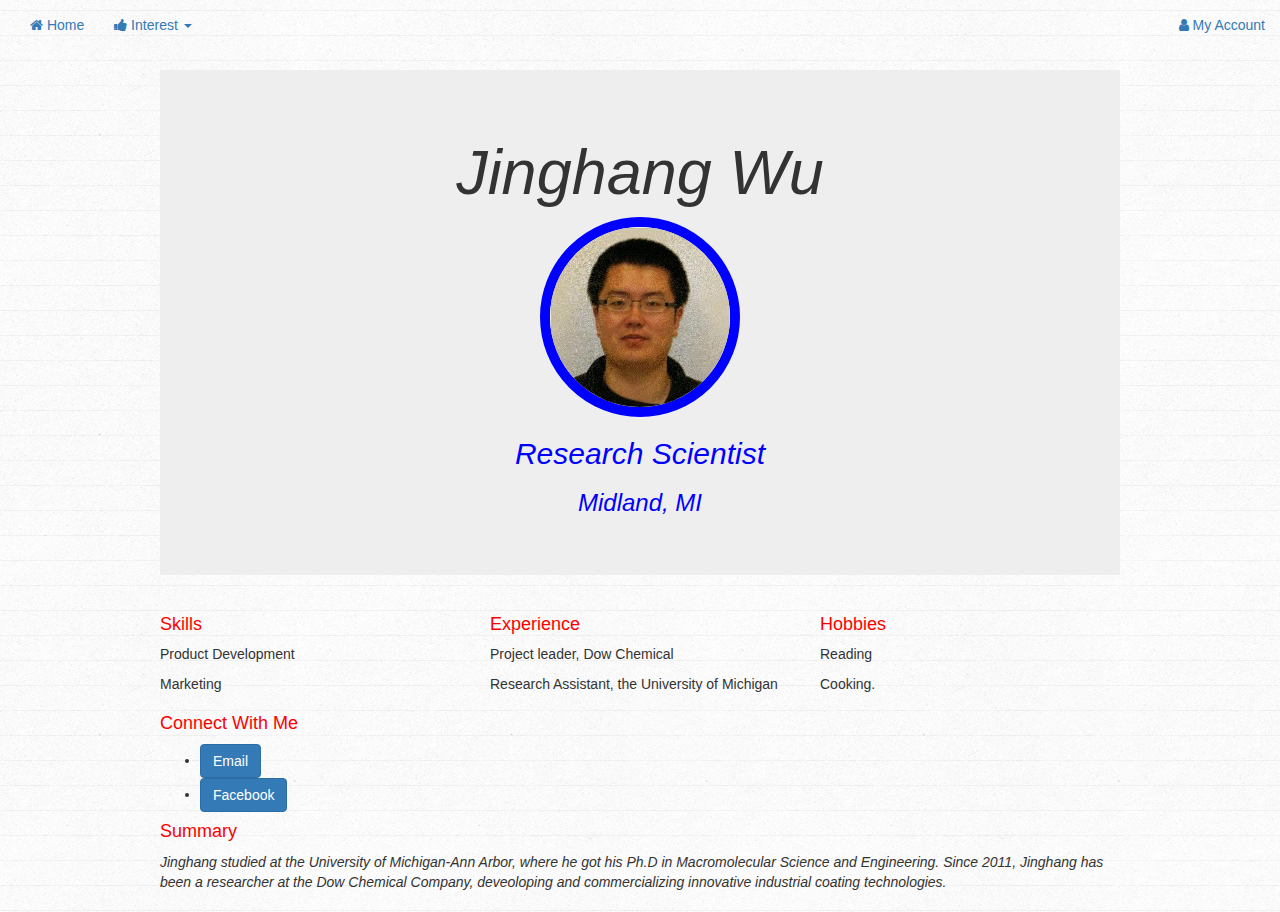
<file: index.html>
<!DOCTYPE html>
<html>
<head>
  <title>Bootstrap Me</title>
  <meta charset="UTF-8">
  <link rel="stylesheet" href="http://maxcdn.bootstrapcdn.com/bootstrap/3.2.0/css/bootstrap.min.css">
  <script src="http://ajax.googleapis.com/ajax/libs/jquery/1.11.1/jquery.min.js"></script>
  <script src="http://maxcdn.bootstrapcdn.com/bootstrap/3.2.0/js/bootstrap.min.js"></script>
  <link rel="stylesheet" href="style.css">
  <link rel="stylesheet" href="https://maxcdn.bootstrapcdn.com/font-awesome/4.4.0/css/font-awesome.min.css">
</head>
<body>
<div class="collapse navbar-collapse" id="bs-example-navbar-collapse-1">
          <ul class="nav navbar-nav">
            <li>
              <a href="index.html">
                <i class="fa fa-home"></i>
                Home
              </a>
            </li>
            <li class="dropdown">
              <a href="#" class="dropdown-toggle" data-toggle="dropdown" role="button" aria-expanded="false">
                <i class="fa fa-thumbs-up"></i>
                Interest
                <span class="caret"></span>
              </a>
              <ul class="dropdown-menu" role="menu">
                <li><a href="#">Reading</a></li>
                <li><a href="#">Cooking</a></li>
                <li><a href="#">traveling</a></li>
                <li><a href="#">Coding</a></li>
              </ul>
            </li>
          </ul>
          <ul class="nav navbar-nav navbar-right">
            <li>
              <a href="#">
                <i class="fa fa-user"></i>
                My Account
              </a>
            </li>
          </ul>
        </div>
      </nav>
    </div>
 <div id="wrapper">
     <div class="jumbotron">
     	<center>
     		<h1>Jinghang Wu</h1>
    			<p>
      			<img src="jinghang.jpg" class = "img-circle">
    			</p>
    		<h2> Research Scientist</h2>
    		<h3>Midland, MI</h3>      
    	</center>
    </div>
    <div class="row">
      <div class="col-sm-4">
        <h4>Skills</h4>
        <p>Product Development</p>
        <p>Marketing</p>
      </div>
      <div class="col-sm-4">
        <h4>Experience</h4>
        <p>Project leader, Dow Chemical</p>
        <p>Research Assistant, the University of Michigan</p>
      </div>
      <div class="col-sm-4">
        <h4>Hobbies</h4>
        <p>Reading</p>
        <p>Cooking.</p>
      </div>
    </div>
    
    <div>
      <h4>Connect With Me</h4>
      <ul>
     
        <li><a href="mailto:j-wu@kellogg.northwestern.edu" class="btn btn-primary"> Email</a></li>
        <li><a href="http://facebook.com/jinghangwu" class="btn btn-primary">Facebook</a></li>
      </ul>
    </div>
    <div>
      <h4 id="Summary"> Summary </h4>
      <p id="italic">
        Jinghang studied at the University of Michigan-Ann Arbor, where he got his Ph.D in Macromolecular Science and Engineering. Since 2011, Jinghang has been a researcher at the Dow Chemical Company, deveoloping and commercializing innovative industrial coating technologies.
      </p>
    </div>
    
  </div>
</body>
</html>
</file>
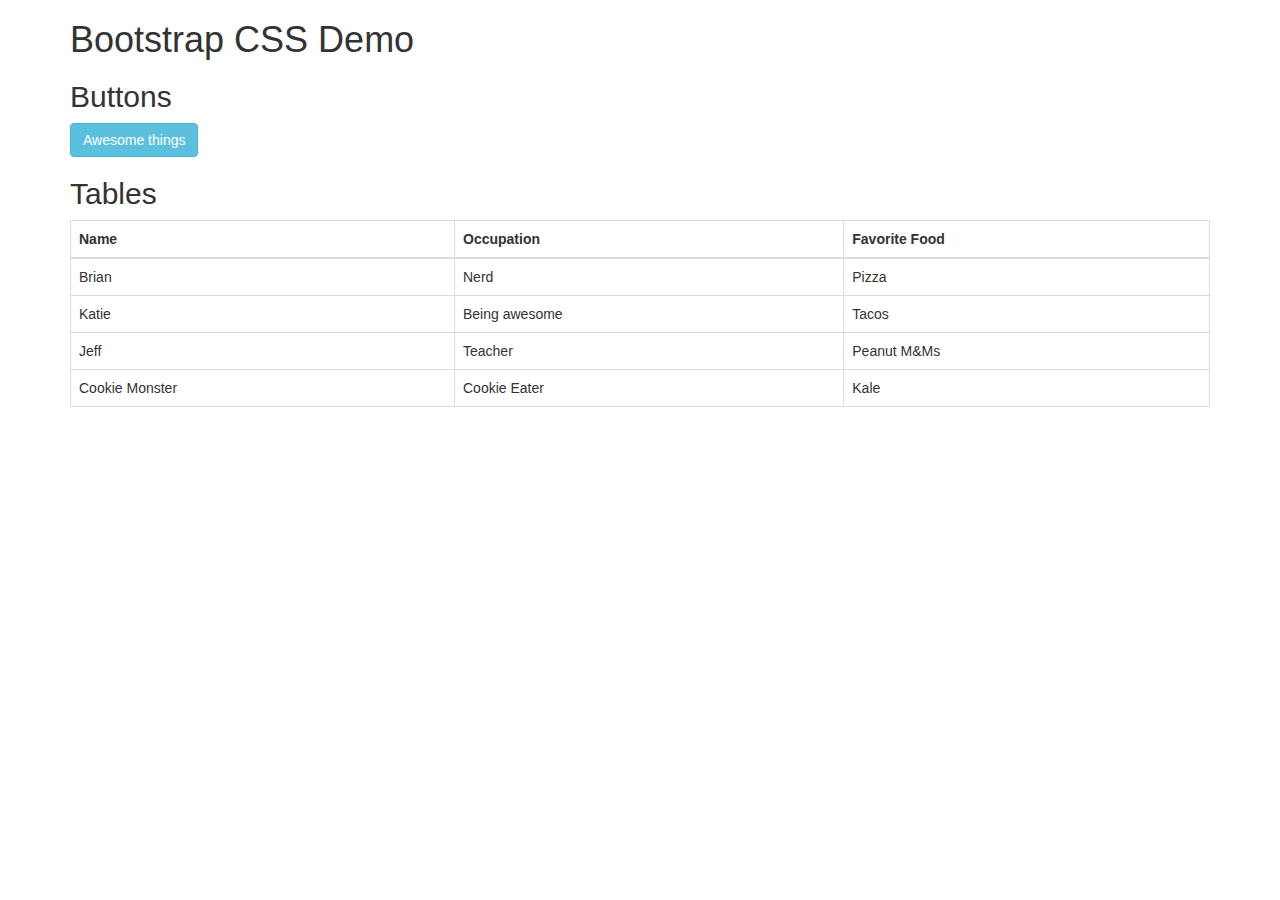
<file: css.html>
<!DOCTYPE html>
<html>
<head>
  <title>Bootstrap Me</title>
  <meta charset="UTF-8">
  <link rel="stylesheet" href="http://maxcdn.bootstrapcdn.com/bootstrap/3.3.5/css/bootstrap.min.css">
  <script src="http://ajax.googleapis.com/ajax/libs/jquery/1.11.3/jquery.min.js"></script>
  <script src="http://maxcdn.bootstrapcdn.com/bootstrap/3.3.5/js/bootstrap.min.js"></script>
</head>
<body>
  <div class="container">
    
    <h1>Bootstrap CSS Demo</h1>

    <h2>Buttons</h2>

    <p>
      <a class="btn btn-info" href="http://golearntocode.com/">Awesome things</a>
    </p>

    <h2>Tables</h2>

    <table class="table table-bordered table-stripe table-hover">
      <thead>
        <tr>
          <th>Name</th>
          <th>Occupation</th>
          <th>Favorite Food</th>
        </tr>
      </thead>
      <tbody>
        <tr>
          <td>Brian</td>
          <td>Nerd</td>
          <td>Pizza</td>
        </tr>
        <tr>
          <td>Katie</td>
          <td>Being awesome</td>
          <td>Tacos</td>
        </tr>
        <tr>
          <td>Jeff</td>
          <td>Teacher</td>
          <td>Peanut M&Ms</td>
        </tr>
        <tr>
          <td>Cookie Monster</td>
          <td>Cookie Eater</td>
          <td>Kale</td>
        </tr>
      </tbody>
    </table>
  </div>
</body>
</html>
</file>
<file: style.css>
body {
  font-family: 'helvetica neue', arial, sans-serif;
  font-weight: 300;
  background: url(linedpaper.png) repeat;
}
img {
	width:200px;
}
#wrapper {
  width: 960px;
  margin: 20px auto;
}
/* Making the H orange*/
h1, h2, h3 {
	color: blue;
}
h4 {
	color: red;
}
#Summary {
	color: red;
}
.unicorn {
	color: purple;
}
h1, h2, h3 {
	font-style: italic;
}
#italic {
	font-style: italic;
}
img { 
	border: 10px solid blue;
}
</file>
